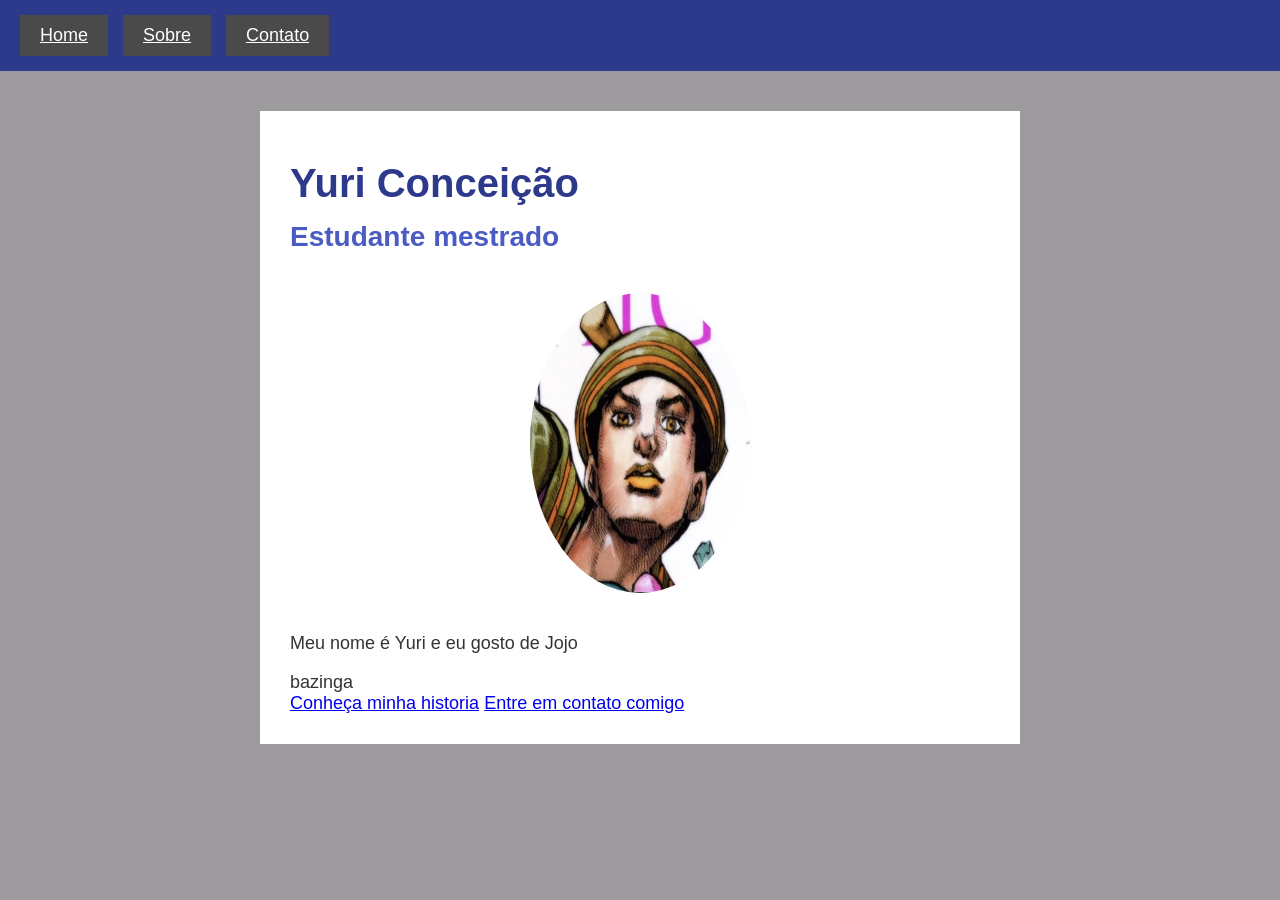
<file: index.html>
<!DOCTYPE html>
<html lang="pt-br">
<head>
    <meta charset="UTF-8">
    <meta name="viewport" content="width=device-width, initial-scale=1.0">
    <title>Home</title>

    <link 
    rel="stylesheet" 
    href="./css/style.css">

</head>
<body>

    <nav>
        <a class="menu-link" 
        href="index.html">Home</a>
        <a class="menu-link" 
        href="sobre.html">Sobre</a>
        <a class="menu-link" 
        href="contato.html">Contato</a>

    </nav>
    <section id="apresentacao">
        <h1 id="titulo-principal">
            Yuri Conceição
        </h1>
        <h3>Estudante mestrado</h3>
        <img class="foto-perfil" 
        src="imagens/josuke.jpg">

        <p>
            Meu nome é Yuri e eu gosto de Jojo 

        </p>
        <div class="frase-destaque">
            bazinga
        </div>

        <a class="botao" 
        href="/sobre.html">
        Conheça minha historia</a>
        <a class="botao" 
        href="/contato.html">Entre em 
        contato comigo</a>

    </section>
    
    
</body>
</html>
</file>
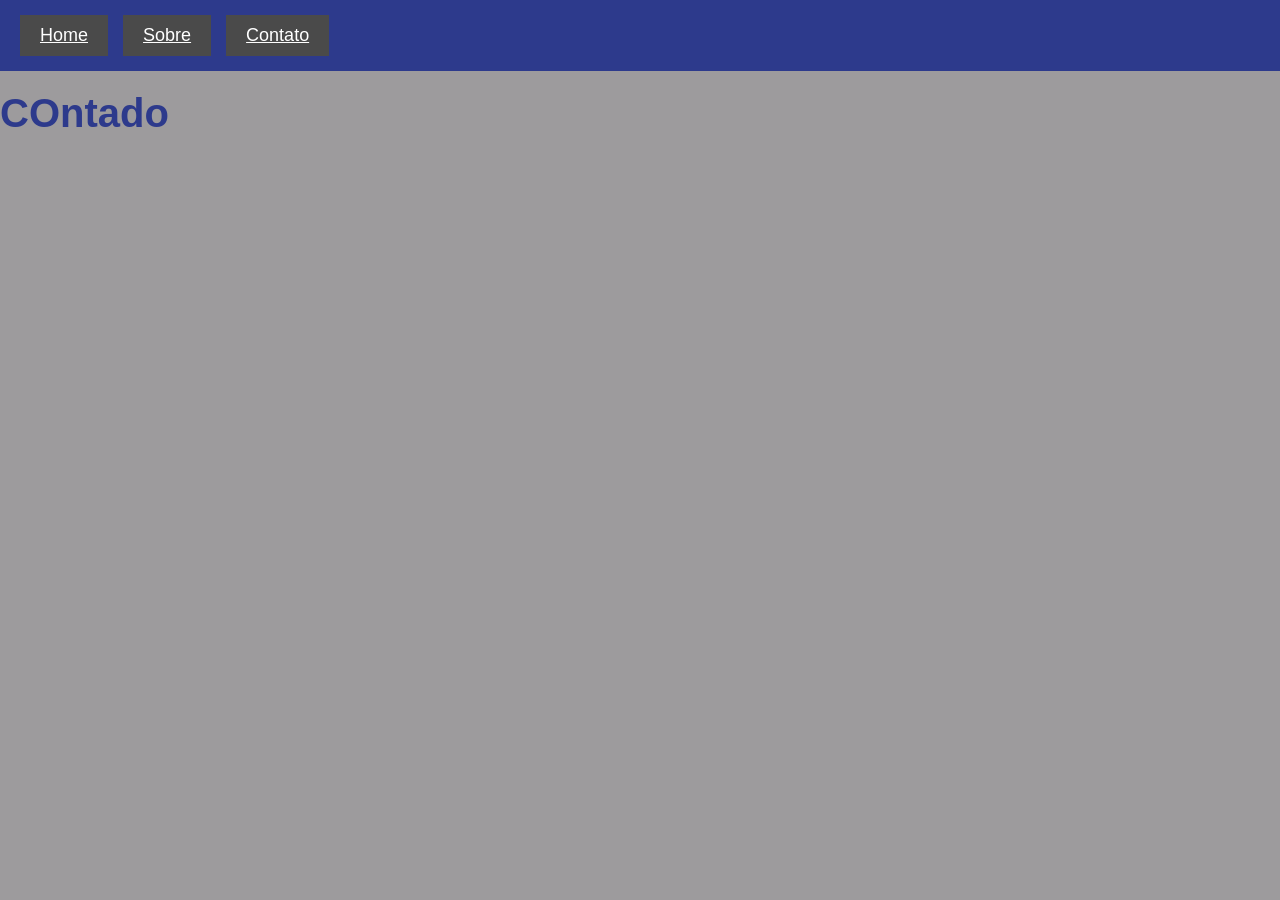
<file: contato.html>
<!DOCTYPE html>
<html lang="en">
<head>
    <meta charset="UTF-8">
    <meta name="viewport" content="width=device-width, initial-scale=1.0">
    <title>Contato</title>
        <link 
    rel="stylesheet" 
    href="./css/style.css">
</head>
<body>
    <nav>
        <a class="menu-link" href="index.html">Home</a>
        <a class="menu-link" href="sobre.html">Sobre</a>
        <a class="menu-link" href="contato.html">Contato</a>

    </nav>
    <h1>COntado</h1>

</body>
</html>
</file>
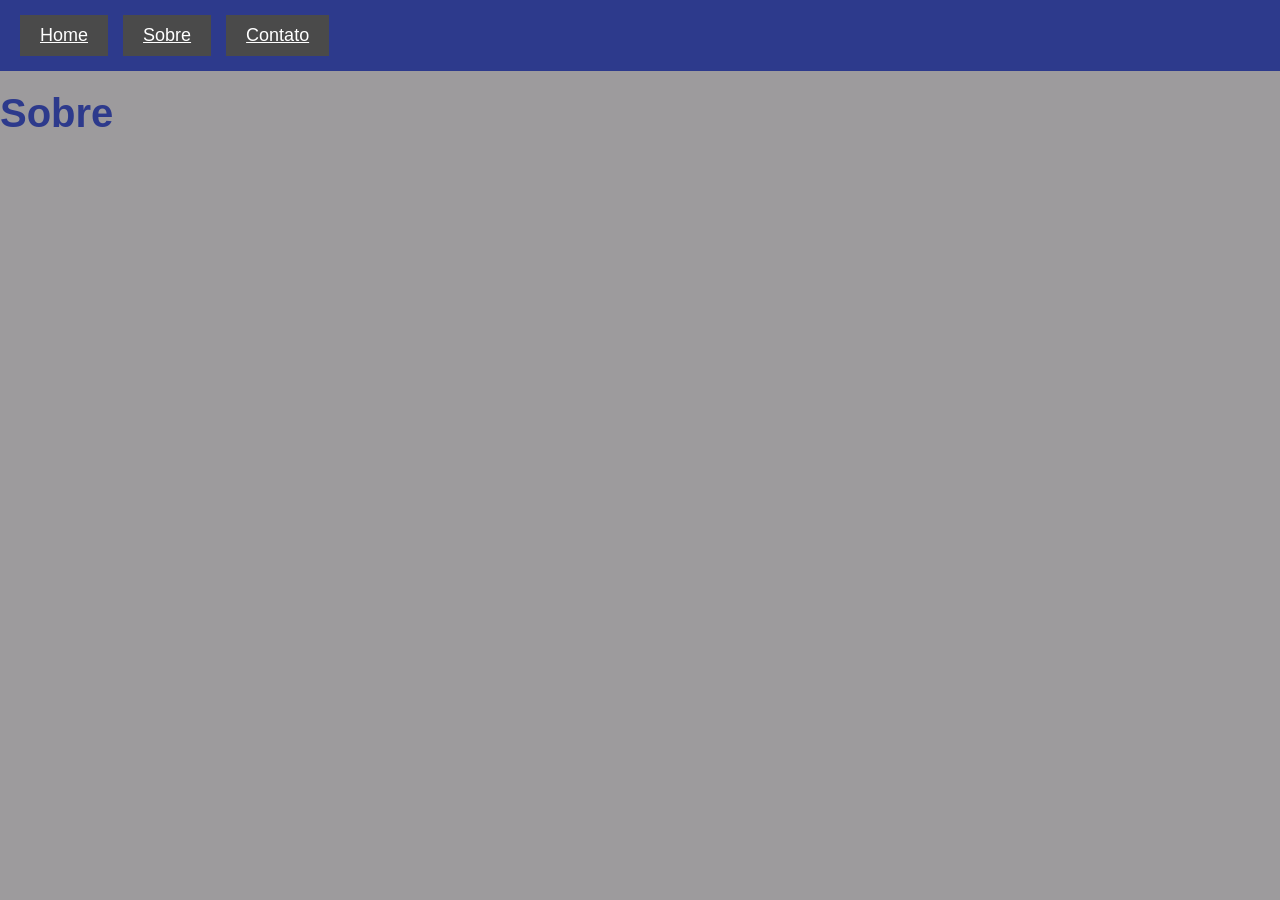
<file: sobre.html>
<!DOCTYPE html>
<html lang="en">
<head>
    <meta charset="UTF-8">
    <meta name="viewport" content="width=device-width, initial-scale=1.0">
    <title>Sobre</title>
        <link 
    rel="stylesheet" 
    href="./css/style.css">
</head>
<body>

        <nav>
        <a class="menu-link" href="index.html">Home</a>
        <a class="menu-link" href="sobre.html">Sobre</a>
        <a class="menu-link" href="contato.html">Contato</a>

    </nav>

        <h1>Sobre</h1>

    
</body>
</html>
</file>
<file: css/style.css>
body{
    font-family: Arial, Helvetica, sans-serif;
    font-size:18px;
    color: #333;
    background: #9d9b9d;
    margin:0;
    padding:0;
}
h1{
    font-size:40px;
    color:#2d3a8c;
    margin: 20px 0 10px 0;
}

h3{
    font-size:28px;
    color: #4a5bc4;
    margin: 15px 0 10px 0;
}
section{
    background: #fff;
    width: 700px;
    margin: 40px auto;
    padding: 30px;
}
img{
    display: block;
    width: 100%;
}
.foto-perfil{
    width: 220px;
    height: 300px;
    margin: 20px auto;
    padding: 20px;
    border-radius: 50%;
}


nav{
    background:#2d3a8c;
    padding: 15px 20px;
    margin:0;
}



.menu-link{
    display: inline-block;
    font-size: 18px;
    margin: 0 10px 0 0;
    background: #4a4a4a;
    padding: 10px 20px;
    color:#fff;
}
</file>
